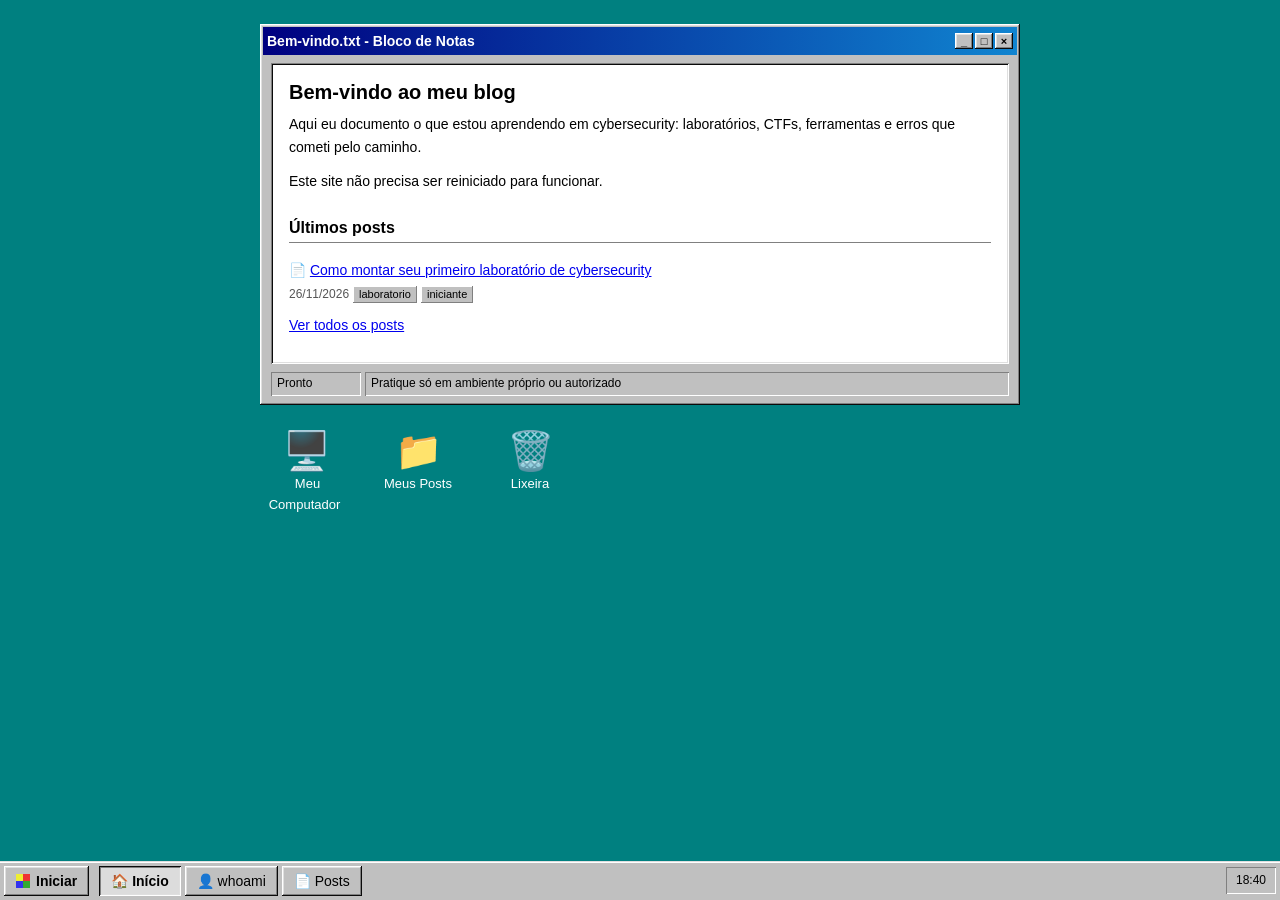
<file: index.html>
<!DOCTYPE html>
<html lang="pt-BR">
<head>
  <meta charset="UTF-8">
  <meta name="viewport" content="width=device-width, initial-scale=1">
  <title>SEU-NOME | Cybersecurity</title>
  <meta name="description" content="Blog sobre cybersecurity: estudos, laboratórios e write-ups.">
  <link rel="stylesheet" href="style.css">
</head>
<body>
  <main>
    <div class="window">
      <div class="titlebar">
        <span class="name">Bem-vindo.txt - Bloco de Notas</span>
        <span class="tb-btns" aria-hidden="true"><span>_</span><span>□</span><span>×</span></span>
      </div>
      <div class="window-body">
        <div class="sunken">
          <h1>Bem-vindo ao meu blog</h1>
          <p>Aqui eu documento o que estou aprendendo em cybersecurity: laboratórios, CTFs, ferramentas e erros que cometi pelo caminho.</p>
          <p>Este site não precisa ser reiniciado para funcionar.</p>

          <h2>Últimos posts</h2>
          <ul class="post-list">
            <li>
              📄 <a href="posts/exemplo-lab-virtualbox.html">Como montar seu primeiro laboratório de cybersecurity</a><br>
              <span class="meta">26/11/2026</span>
              <span class="tag">laboratorio</span><span class="tag">iniciante</span>
            </li>
          </ul>
          <p><a href="blogs.html">Ver todos os posts</a></p>
        </div>
      </div>
      <div class="statusbar"><span>Pronto</span><span>Pratique só em ambiente próprio ou autorizado</span></div>
    </div>

    <div class="desktop">
      <a class="icon" href="whoami.html"><span class="ico">🖥️</span><span class="lbl">Meu Computador</span></a>
      <a class="icon" href="blogs.html"><span class="ico">📁</span><span class="lbl">Meus Posts</span></a>
      <a class="icon" href="404.html"><span class="ico">🗑️</span><span class="lbl">Lixeira</span></a>
    </div>
  </main>

  <nav class="taskbar" aria-label="Principal">
    <a class="start" href="index.html"><span class="logo"></span>Iniciar</a>
    <a class="task" href="index.html" aria-current="page">🏠 Início</a>
    <a class="task" href="whoami.html">👤 whoami</a>
    <a class="task" href="blogs.html">📄 Posts</a>
    <span class="tray" id="clock">00:00</span>
  </nav>
  <script src="script.js"></script>
</body>
</html>
</file>
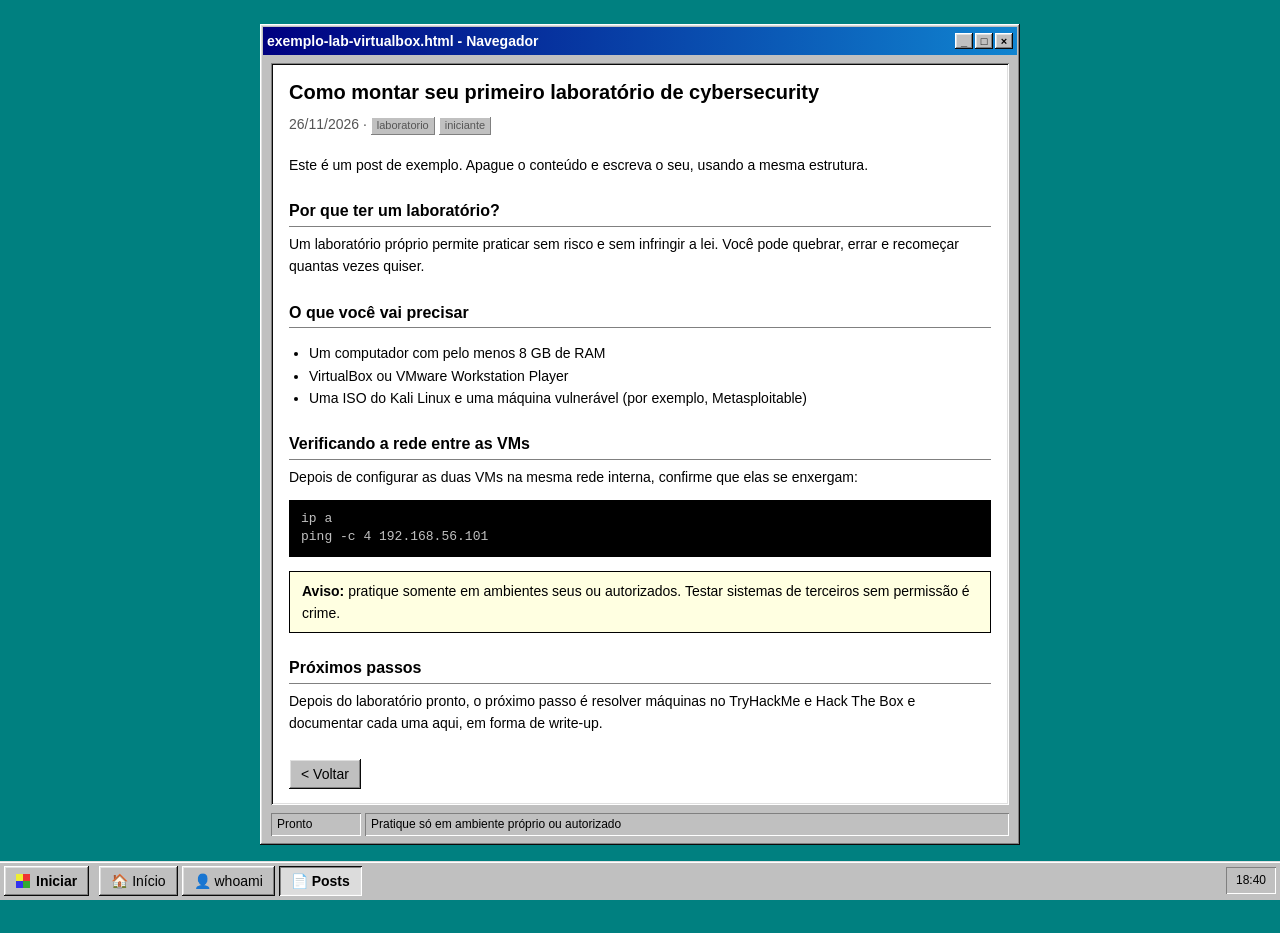
<file: posts/exemplo-lab-virtualbox.html>
<!DOCTYPE html>
<html lang="pt-BR">
<head>
  <meta charset="UTF-8">
  <meta name="viewport" content="width=device-width, initial-scale=1">
  <title>Como montar seu primeiro laboratório de cybersecurity | Daniel</title>
  <link rel="stylesheet" href="../style.css">
</head>
<body>
  <main>
    <div class="window">
      <div class="titlebar">
        <span class="name">exemplo-lab-virtualbox.html - Navegador</span>
        <span class="tb-btns" aria-hidden="true"><span>_</span><span>□</span><span>×</span></span>
      </div>
      <div class="window-body">
        <div class="sunken">
          <article>
            <h1>Como montar seu primeiro laboratório de cybersecurity</h1>
            <p class="meta">26/11/2026 · <span class="tag">laboratorio</span><span class="tag">iniciante</span></p>

            <p>Este é um post de exemplo. Apague o conteúdo e escreva o seu, usando a mesma estrutura.</p>

            <h2>Por que ter um laboratório?</h2>
            <p>Um laboratório próprio permite praticar sem risco e sem infringir a lei. Você pode quebrar, errar e recomeçar quantas vezes quiser.</p>

            <h2>O que você vai precisar</h2>
            <ul>
              <li>Um computador com pelo menos 8 GB de RAM</li>
              <li>VirtualBox ou VMware Workstation Player</li>
              <li>Uma ISO do Kali Linux e uma máquina vulnerável (por exemplo, Metasploitable)</li>
            </ul>

            <h2>Verificando a rede entre as VMs</h2>
            <p>Depois de configurar as duas VMs na mesma rede interna, confirme que elas se enxergam:</p>
<pre><code>ip a
ping -c 4 192.168.56.101</code></pre>

            <blockquote>
              <strong>Aviso:</strong> pratique somente em ambientes seus ou autorizados. Testar sistemas de terceiros sem permissão é crime.
            </blockquote>

            <h2>Próximos passos</h2>
            <p>Depois do laboratório pronto, o próximo passo é resolver máquinas no TryHackMe e Hack The Box e documentar cada uma aqui, em forma de write-up.</p>
          </article>
          <a class="btn back" href="../blogs.html">&lt; Voltar</a>
        </div>
      </div>
      <div class="statusbar"><span>Pronto</span><span>Pratique só em ambiente próprio ou autorizado</span></div>
    </div>
  </main>

  <nav class="taskbar" aria-label="Principal">
    <a class="start" href="../index.html"><span class="logo"></span>Iniciar</a>
    <a class="task" href="../index.html">🏠 Início</a>
    <a class="task" href="../whoami.html">👤 whoami</a>
    <a class="task" href="../blogs.html" aria-current="page">📄 Posts</a>
    <span class="tray" id="clock">00:00</span>
  </nav>
  <script src="../script.js"></script>
</body>
</html>
</file>
<file: style.css>
/* ===== Retrô anos 90 ===== */
:root {
  --desk: #008080;
  --face: #c0c0c0;
  --title-a: #000080;
  --title-b: #1084d0;
  --text: #000;
  --link: #0000ee;
  --visited: #551a8b;
}

* { box-sizing: border-box; }

body {
  margin: 0;
  padding: 24px 12px 64px;
  min-height: 100vh;
  background: var(--desk);
  color: var(--text);
  font-family: Tahoma, "MS Sans Serif", "Segoe UI", Geneva, sans-serif;
  font-size: 14px;
  line-height: 1.6;
}

a:focus-visible, button:focus-visible {
  outline: 1px dotted #000;
  outline-offset: 2px;
}

/* ===== Janela ===== */
.window {
  max-width: 760px;
  margin: 0 auto 24px;
  background: var(--face);
  padding: 3px;
  box-shadow:
    inset -1px -1px #0a0a0a, inset 1px 1px #fff,
    inset -2px -2px #808080, inset 2px 2px #dfdfdf;
}

.titlebar {
  display: flex;
  justify-content: space-between;
  align-items: center;
  padding: 3px 4px;
  background: linear-gradient(90deg, var(--title-a), var(--title-b));
  color: #fff;
  font-weight: bold;
}
.titlebar .name { overflow: hidden; text-overflow: ellipsis; white-space: nowrap; }

.tb-btns { display: flex; gap: 2px; flex-shrink: 0; }
.tb-btns span {
  width: 18px; height: 16px;
  display: inline-flex; align-items: center; justify-content: center;
  background: var(--face); color: #000;
  font-size: 11px; line-height: 1;
  box-shadow:
    inset -1px -1px #0a0a0a, inset 1px 1px #fff,
    inset -2px -2px #808080, inset 2px 2px #dfdfdf;
}

.window-body { padding: 8px; }

.statusbar { display: flex; gap: 4px; padding: 0 8px 6px; font-size: 12px; }
.statusbar span {
  padding: 2px 6px;
  box-shadow: inset 1px 1px #808080, inset -1px -1px #fff;
}
.statusbar span:first-child { flex: 0 0 90px; }
.statusbar span:last-child { flex: 1; }

/* ===== Área "branca" afundada (conteúdo) ===== */
.sunken {
  background: #fff;
  color: #000;
  padding: 16px 18px;
  box-shadow:
    inset 1px 1px #808080, inset -1px -1px #fff,
    inset 2px 2px #0a0a0a, inset -2px -2px #dfdfdf;
}
.sunken a { color: var(--link); }
.sunken a:visited { color: var(--visited); }

h1 { font-size: 20px; line-height: 1.3; margin: 0 0 8px; }
h2 { font-size: 16px; margin: 22px 0 6px; padding-bottom: 2px; border-bottom: 1px solid #808080; }
h3 { margin: 0; font-size: 17px; }
h4 { margin: 2px 0 0; font-weight: normal; color: #444; font-size: 14px; }
p { margin: 0 0 12px; }
.sunken > :first-child { margin-top: 0; }

ul { padding-left: 20px; }

/* ===== Botões e barra de tarefas ===== */
.btn, .task, .start {
  display: inline-flex; align-items: center; gap: 6px;
  padding: 4px 12px;
  background: var(--face); color: #000 !important;
  text-decoration: none;
  box-shadow:
    inset -1px -1px #0a0a0a, inset 1px 1px #fff,
    inset -2px -2px #808080, inset 2px 2px #dfdfdf;
}
.btn:active, .task[aria-current="page"] {
  box-shadow:
    inset 1px 1px #0a0a0a, inset -1px -1px #fff,
    inset 2px 2px #808080, inset -2px -2px #dfdfdf;
  background: #dcdcdc;
}
.task[aria-current="page"] { font-weight: bold; }

.taskbar {
  position: fixed; left: 0; right: 0; bottom: 0;
  display: flex; align-items: center; gap: 4px;
  padding: 4px;
  background: var(--face);
  box-shadow: inset 0 1px #fff, 0 -1px #dfdfdf;
  z-index: 10;
}
.start { font-weight: bold; margin-right: 6px; }
.logo {
  width: 14px; height: 14px; display: inline-block;
  background: conic-gradient(#e33 0 25%, #3a3 0 50%, #33e 0 75%, #ee3 0);
}
.task { white-space: nowrap; }
.tray {
  margin-left: auto; padding: 4px 10px; font-size: 12px;
  box-shadow: inset 1px 1px #808080, inset -1px -1px #fff;
}

/* ===== Ícones na área de trabalho ===== */
.desktop {
  max-width: 760px; margin: 0 auto;
  display: flex; gap: 20px; flex-wrap: wrap;
}
.icon {
  width: 92px; text-align: center;
  color: #fff; text-decoration: none; font-size: 13px;
}
.icon .ico { display: block; font-size: 38px; line-height: 1.2; }
.icon .lbl { padding: 1px 3px; }
.icon:hover .lbl, .icon:focus-visible .lbl { background: var(--title-a); }

/* ===== Perfil ===== */
.profile { display: flex; gap: 18px; align-items: center; flex-wrap: wrap; }
.profile img {
  width: 130px; height: 130px; object-fit: cover; background: #ddd;
  box-shadow:
    inset 1px 1px #808080, inset -1px -1px #fff;
  border: 2px solid #808080;
  border-right-color: #fff; border-bottom-color: #fff;
}
.links { margin-top: 8px; display: flex; gap: 8px; flex-wrap: wrap; }
.skills img { max-width: 100%; height: auto; }

/* ===== Lista de posts ===== */
.post-list { list-style: none; padding: 0; margin: 0; }
.post-list li { padding: 10px 0; border-bottom: 1px dotted #808080; }
.post-list li:last-child { border-bottom: 0; }
.post-list .meta { color: #555; font-size: 12px; }
.tag {
  display: inline-block; margin-right: 4px; padding: 0 6px;
  background: var(--face); font-size: 11px;
  box-shadow: inset -1px -1px #808080, inset 1px 1px #fff;
}

/* ===== Post ===== */
article .meta { color: #555; margin-bottom: 18px; }

pre {
  margin: 0 0 14px; padding: 10px 12px; overflow-x: auto;
  background: #000; color: #c0c0c0;
  font-family: "Courier New", Courier, monospace; font-size: 13px; line-height: 1.4;
}
code { font-family: "Courier New", Courier, monospace; }
p code, li code { background: #e8e8e8; padding: 0 4px; }

blockquote {
  margin: 14px 0; padding: 8px 12px;
  background: #ffffe1; border: 1px solid #000;
}

article img {
  max-width: 100%; height: auto;
  border: 2px solid #808080; border-right-color: #fff; border-bottom-color: #fff;
}

/* ===== Caixa de erro (404) ===== */
.error-box { display: flex; gap: 14px; align-items: flex-start; }
.error-box .x {
  flex: 0 0 auto; width: 36px; height: 36px; border-radius: 50%;
  background: #c00; color: #fff; font-weight: bold; font-size: 22px;
  display: flex; align-items: center; justify-content: center;
}

.back { display: inline-block; margin-top: 12px; }

@media (max-width: 520px) {
  body { padding: 12px 6px 64px; }
  .sunken { padding: 12px; }
  .profile img { width: 100px; height: 100px; }
  .task { padding: 4px 8px; }
  .tray { display: none; }
}
</file>
